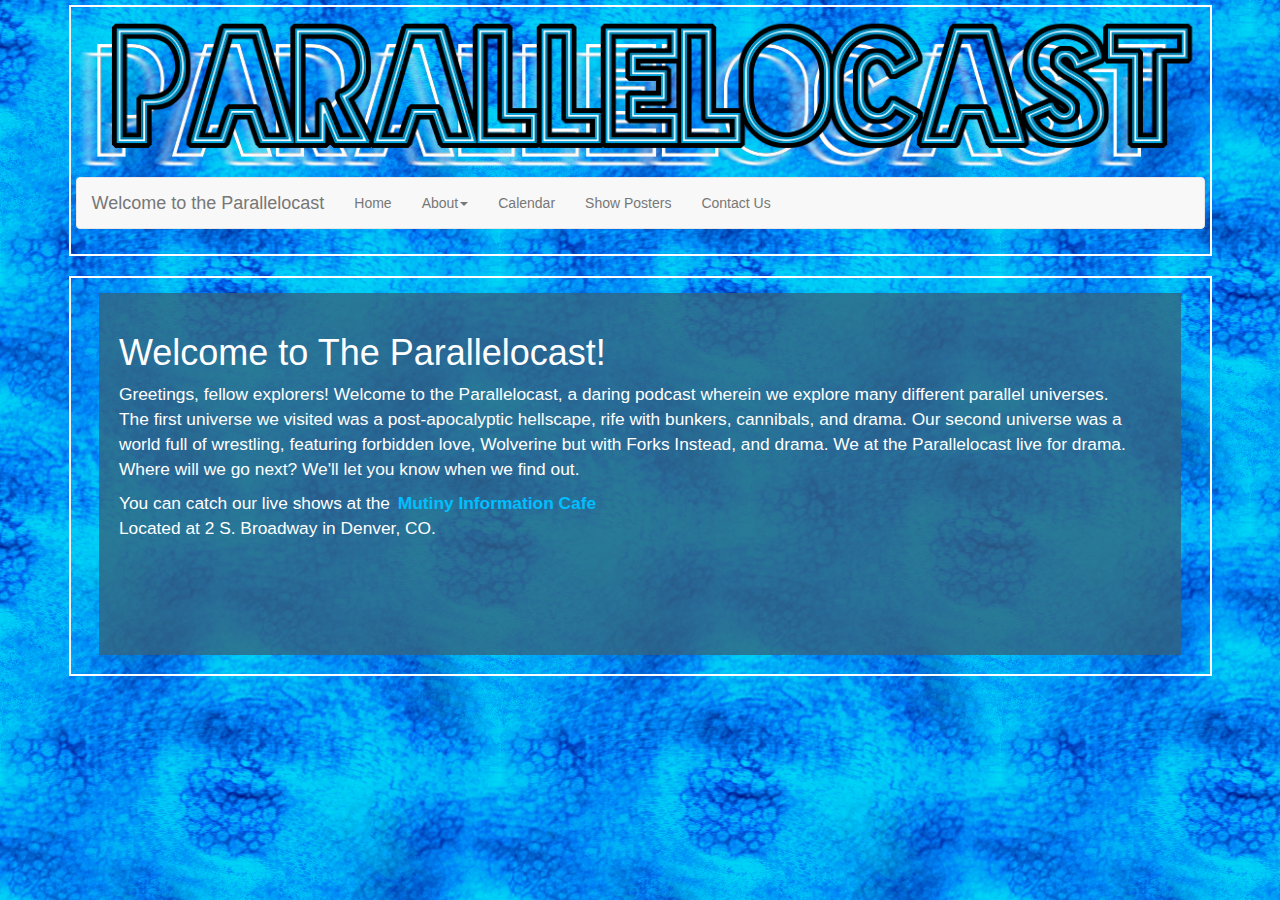
<file: index.html>
<!DOCTYPE html>
<html>
<head>
	<title>Parallelocast</title>
	<meta charset="utf-8">
	<meta name="viewport" content="width=device-width, initial-scale=1">
	<link rel="stylesheet" type="text/css" href="bootstrap.css">
	<link rel="stylesheet" type="text/css" href="custom.css">
	<script
  src="https://code.jquery.com/jquery-1.12.4.min.js"
  integrity="sha256-ZosEbRLbNQzLpnKIkEdrPv7lOy9C27hHQ+Xp8a4MxAQ="
  crossorigin="anonymous"></script>
	<script src="bootstrap.js"></script> 
</head>
<body>

<div class="logoheader">

<img src="imgs/parallelocast-logo-textonly-cropped.png" class="logo">

<nav class="navbar navbar-default">
  <div class="container-fluid">
    <!-- Brand and toggle get grouped for better mobile display -->
    <div class="navbar-header">
      <button type="button" class="navbar-toggle collapsed" data-toggle="collapse" data-target="#bs-example-navbar-collapse-1" aria-expanded="false">
        <span class="sr-only">Toggle navigation</span>
        <span class="icon-bar"></span>
        <span class="icon-bar"></span>
        <span class="icon-bar"></span>
      </button>
      <a class="navbar-brand" href="#">Welcome to the Parallelocast</a>
    </div>

    <!-- Collect the nav links, forms, and other content for toggling -->
    <div class="collapse navbar-collapse" id="bs-example-navbar-collapse-1">
      <ul class="nav navbar-nav">

        <li><a href="index.html">Home
        </a>
        </li>

        <li class="dropdown">
          <a href="#" class="dropdown-toggle" data-toggle="dropdown" role="button" aria-haspopup="true" aria-expanded="false">About<span class="caret"></span></a>
          <ul class="dropdown-menu">
            <li><a href="aboutshow.html" class="active">The Show Itself</a></li>
            <li><a href="aboutus.html">The People Responsible</a></li>
          </ul>
        </li>
	
	<li><a href="calendar.html">Calendar</a>
	</li>

	<li><a href="posters.html">Show Posters</a>
	</li>

	<li><a href="contact.html">Contact Us</a>
	</li>

	  </ul>

      </ul>
    </div><!-- /.navbar-collapse -->
  </div><!-- /.container-fluid -->
</nav>

</div>

<br />
<div class="textbodyborder">
<div class="textbody">
<h1>Welcome to The Parallelocast!</h1>
<p>Greetings, fellow explorers! Welcome to the Parallelocast, a daring podcast wherein we explore many different parallel universes.<br />
The first universe we visited was a post-apocalyptic hellscape, rife with bunkers, cannibals, and drama. Our second universe was a world full of wrestling, featuring 
forbidden love, Wolverine but with Forks Instead, and drama. We at the Parallelocast live for drama.<br />Where will we go next? We'll let you know when we find out.</p>
<p>You can catch our live shows at the <a href="https://www.mutinyinfocafe.com/" class="custom">Mutiny Information Cafe</a><br />Located at 2 S. Broadway in Denver, CO.</p>
</div>
</div>
</body>
</html>
</file>
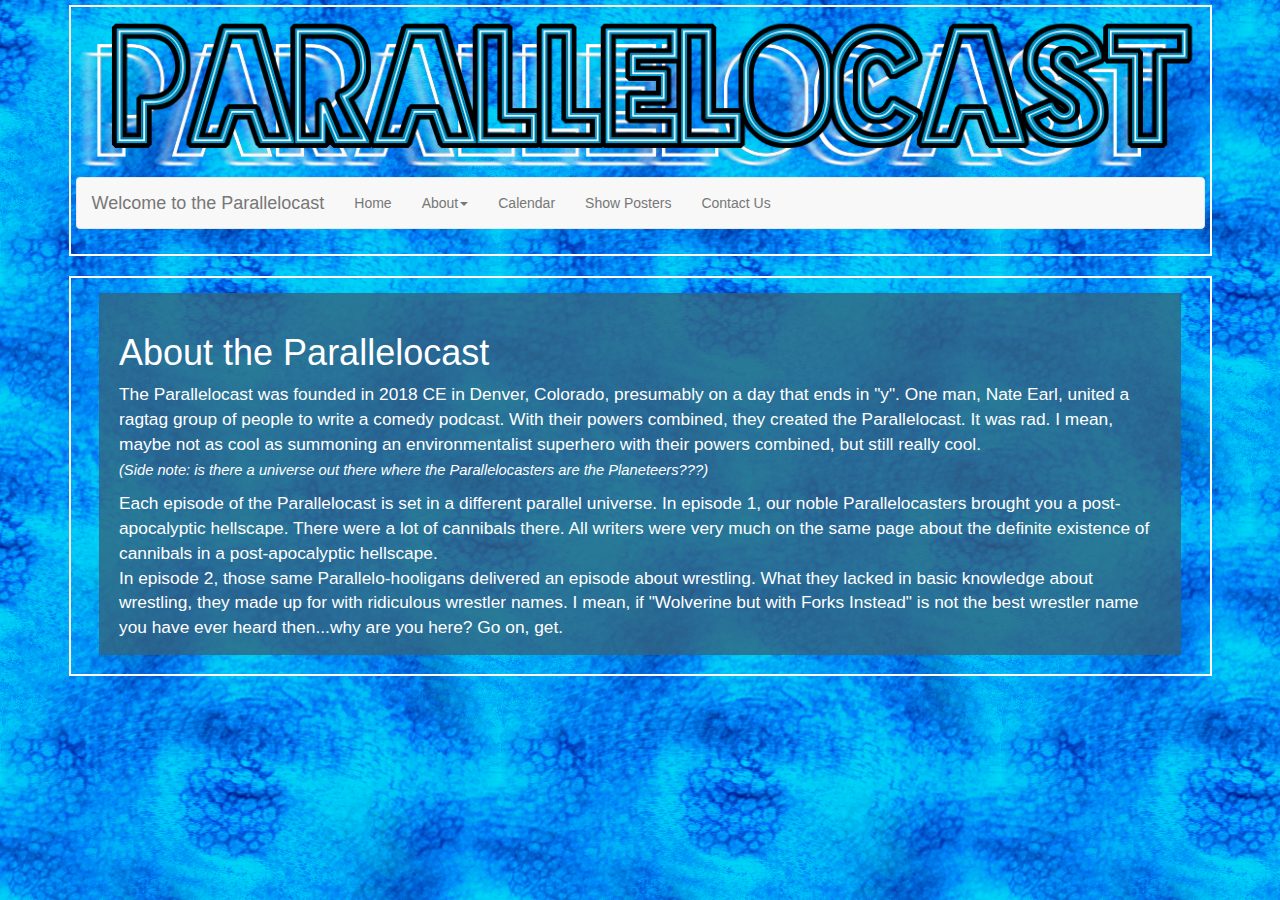
<file: aboutshow.html>
<!DOCTYPE html>
<html>
<head>
	<title>Parallelocast: About</title>
	<meta charset="utf-8">
	<meta name="viewport" content="width=device-width, initial-scale=1">
	<link rel="stylesheet" type="text/css" href="bootstrap.css">
	<link rel="stylesheet" type="text/css" href="custom.css">
	<script
  src="https://code.jquery.com/jquery-1.12.4.min.js"
  integrity="sha256-ZosEbRLbNQzLpnKIkEdrPv7lOy9C27hHQ+Xp8a4MxAQ="
  crossorigin="anonymous"></script>
	<script src="bootstrap.js"></script> 
</head>
<body>

<div class="logoheader">

<img src="imgs/parallelocast-logo-textonly-cropped.png" class="logo">

<nav class="navbar navbar-default">
  <div class="container-fluid">
    <!-- Brand and toggle get grouped for better mobile display -->
    <div class="navbar-header">
      <button type="button" class="navbar-toggle collapsed" data-toggle="collapse" data-target="#bs-example-navbar-collapse-1" aria-expanded="false">
        <span class="sr-only">Toggle navigation</span>
        <span class="icon-bar"></span>
        <span class="icon-bar"></span>
        <span class="icon-bar"></span>
      </button>
      <a class="navbar-brand" href="#">Welcome to the Parallelocast</a>
    </div>

    <!-- Collect the nav links, forms, and other content for toggling -->
    <div class="collapse navbar-collapse" id="bs-example-navbar-collapse-1">
      <ul class="nav navbar-nav">

        <li><a href="index.html">Home
        </a>
        </li>

        <li class="dropdown">
          <a href="#" class="dropdown-toggle" data-toggle="dropdown" role="button" aria-haspopup="true" aria-expanded="false">About<span class="caret"></span></a>
          <ul class="dropdown-menu">
            <li class="active"><a href="aboutshow.html">The Show Itself</a></li>
            <li><a href="aboutus.html">The People Responsible</a></li>
          </ul>
        </li>
	
	<li><a href="calendar.html">Calendar</a>
	</li>

	<li><a href="posters.html">Show Posters</a>
	</li>

	<li><a href="contact.html">Contact Us</a>
	</li>

	  </ul>

      </ul>
    </div><!-- /.navbar-collapse -->
  </div><!-- /.container-fluid -->
</nav>
</div>
<br />
<div class="textbodyborder">
<div class="textbody">
<h1>About the Parallelocast</h1>
<p>
The Parallelocast was founded in 2018 CE in Denver, Colorado, presumably on a day that ends in "y". One man, Nate Earl, united a ragtag group of people to write a comedy podcast.
With their powers combined, they created the Parallelocast. It was rad. I mean, maybe not as cool as summoning an environmentalist superhero with their powers combined, but still 
really cool.<br/ >
<i><small>(Side note: is there a universe out there where the Parallelocasters are the Planeteers???)</small></i>
</p>

<p> 
Each episode of the Parallelocast is set in a different parallel universe. In episode 1, our noble Parallelocasters brought you a post-apocalyptic hellscape. There were a lot
of cannibals there. All writers were very much on the same page about the definite existence of cannibals in a post-apocalyptic hellscape.<br />In episode 2, those same 
Parallelo-hooligans delivered an episode about wrestling. What they lacked in basic knowledge about wrestling, they made up for with ridiculous wrestler names. I mean, if
"Wolverine but with Forks Instead" is not the best wrestler name you have ever heard then...why are you here? Go on, get.
</p>

<p>
Although the universes may be different from episode to episode, some things stay the same. Listeners can expect some commercials advetizing products for that episode's 
universe. In this universe we live in, we may not need to get food to our bunkers. We may not need to get our championship wrestling belts securely displayed. We may not even 
need one of the TBD products and/or services that may be advertised in episode 3! But we do need things that are equally ridiculous, so the writers have plenty of inspiration.
No universe is perfect!<br />
Listeners can also expect a soap opera scene. No matter which universe you're in, people <i>looooove</i> watching other people deal with hella secrets. Forbidden love, hidden identities, surprising revelations, oh my! Interestingly, every universes' soap operas seem to mysteriously use the same theme music. Curious indeed. Hmmmmm.
</p>

<p>
So that's the gist of it. You dig?
</p>
</div>

</div>

</body>
</html>
</file>
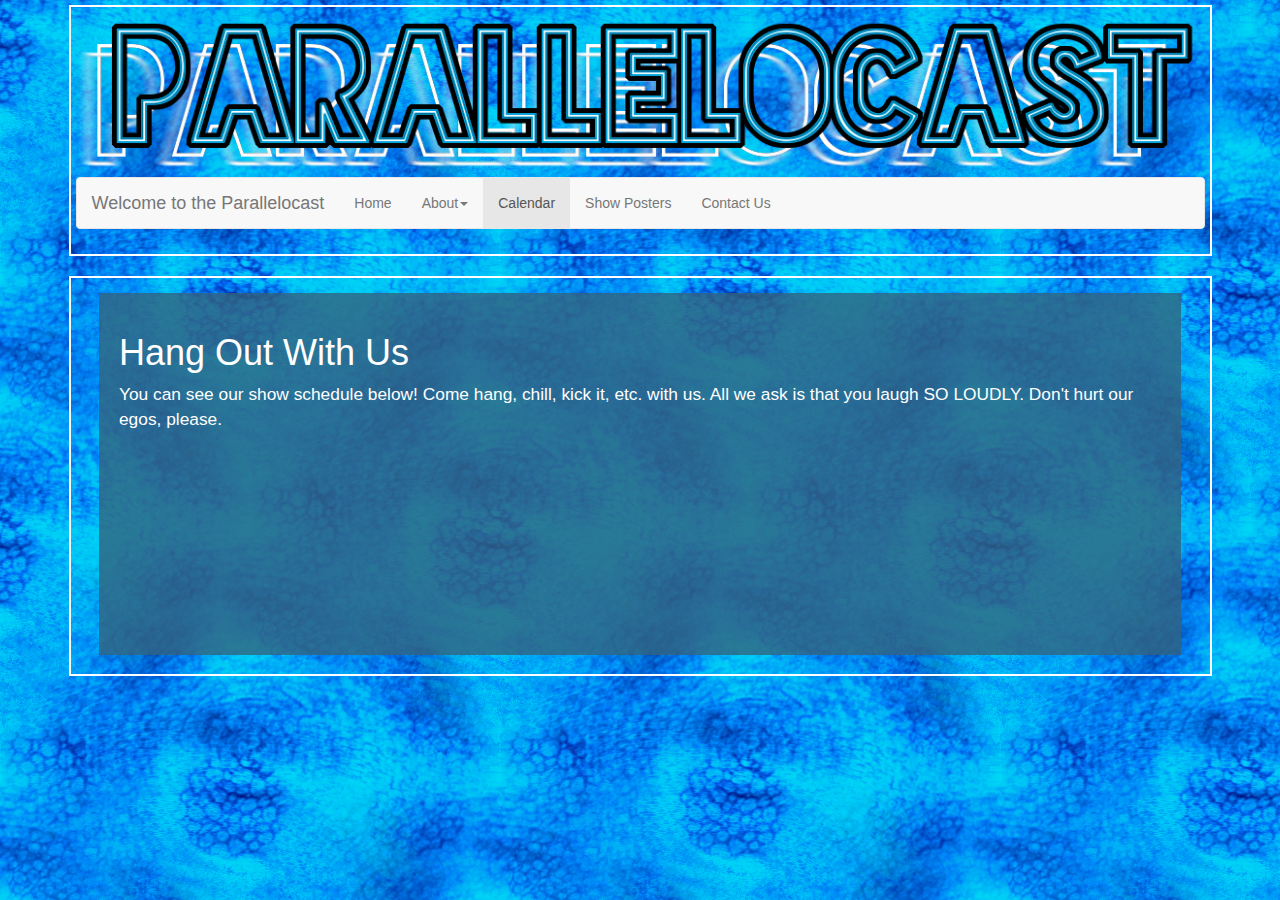
<file: calendar.html>
<!DOCTYPE html>
<html>
<head>
	<title>Parallelocast</title>
	<meta charset="utf-8">
	<meta name="viewport" content="width=device-width, initial-scale=1">
	<link rel="stylesheet" type="text/css" href="bootstrap.css">
	<link rel="stylesheet" type="text/css" href="custom.css">
	<script
  src="https://code.jquery.com/jquery-1.12.4.min.js"
  integrity="sha256-ZosEbRLbNQzLpnKIkEdrPv7lOy9C27hHQ+Xp8a4MxAQ="
  crossorigin="anonymous"></script>
	<script src="bootstrap.js"></script> 
</head>
<body>

<div class="logoheader">

<img src="imgs/parallelocast-logo-textonly-cropped.png" class="logo">

<nav class="navbar navbar-default">
  <div class="container-fluid">
    <!-- Brand and toggle get grouped for better mobile display -->
    <div class="navbar-header">
      <button type="button" class="navbar-toggle collapsed" data-toggle="collapse" data-target="#bs-example-navbar-collapse-1" aria-expanded="false">
        <span class="sr-only">Toggle navigation</span>
        <span class="icon-bar"></span>
        <span class="icon-bar"></span>
        <span class="icon-bar"></span>
      </button>
      <a class="navbar-brand" href="#">Welcome to the Parallelocast</a>
    </div>

    <!-- Collect the nav links, forms, and other content for toggling -->
    <div class="collapse navbar-collapse" id="bs-example-navbar-collapse-1">
      <ul class="nav navbar-nav">

        <li><a href="index.html">Home<span class="sr-only">(current)</span>
        </a>
        </li>

        <li class="dropdown">
          <a href="#" class="dropdown-toggle" data-toggle="dropdown" role="button" aria-haspopup="true" aria-expanded="false">About<span class="caret"></span></a>
          <ul class="dropdown-menu">
            <li><a href="aboutshow.html">The Show Itself</a></li>
            <li><a href="aboutus.html">The People Responsible</a></li>
          </ul>
        </li>
	
	<li class="active"><a href="calendar.html">Calendar</a>
	</li>

	<li><a href="posters.html">Show Posters</a>
	</li>

	<li><a href="contact.html">Contact Us</a>
	</li>

	  </ul>

      </ul>
    </div><!-- /.navbar-collapse -->
  </div><!-- /.container-fluid -->
</nav>
</div>
<br />
<div class="textbodyborder">
<div class="textbody">
<h1>Hang Out With Us</h1>
<p>
You can see our show schedule below! Come hang, chill, kick it, etc. with us. All we ask is that you laugh SO LOUDLY.
Don't hurt our egos, please.
<br />
<center>
<iframe src="https://calendar.google.com/calendar/embed?src=r1ck6tdsgoon1ofcsj56g43ddk%40group.calendar.google.com&ctz=America%2FDenver" style="border: 0" width="400" height="300" frameborder="0" scrolling="no"></iframe>
</center>
</p>
</div>
</div>
</body>
</html>
</file>
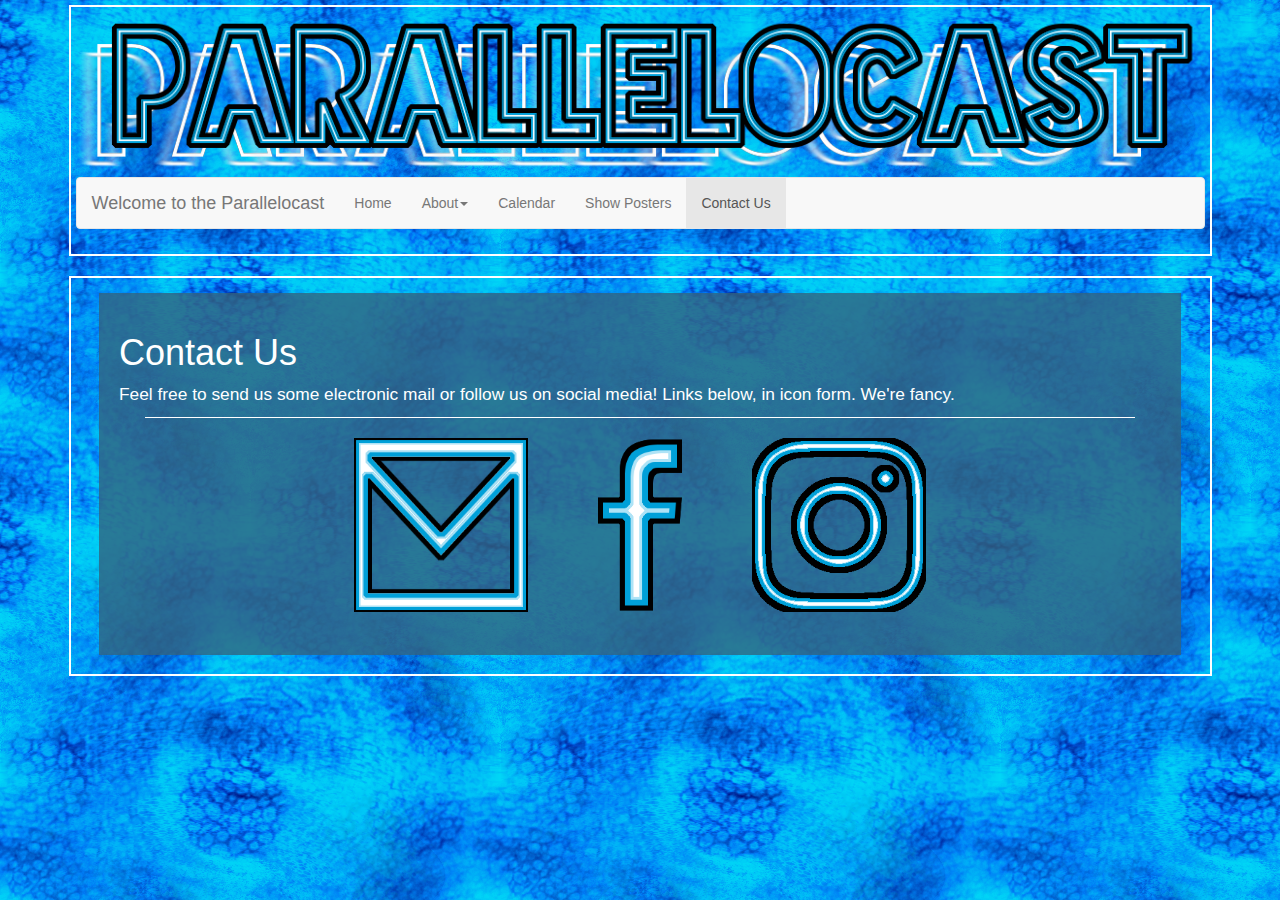
<file: contact.html>
<!DOCTYPE html>
<html>
<head>
	<title>Parallelocast</title>
	<meta charset="utf-8">
	<meta name="viewport" content="width=device-width, initial-scale=1">
	<link rel="stylesheet" type="text/css" href="bootstrap.css">
	<link rel="stylesheet" type="text/css" href="custom.css">
	<script
  src="https://code.jquery.com/jquery-1.12.4.min.js"
  integrity="sha256-ZosEbRLbNQzLpnKIkEdrPv7lOy9C27hHQ+Xp8a4MxAQ="
  crossorigin="anonymous"></script>
	<script src="bootstrap.js"></script> 
</head>
<body>

<div class="logoheader">

<img src="imgs/parallelocast-logo-textonly-cropped.png" class="logo">

<nav class="navbar navbar-default">
  <div class="container-fluid">
    <!-- Brand and toggle get grouped for better mobile display -->
    <div class="navbar-header">
      <button type="button" class="navbar-toggle collapsed" data-toggle="collapse" data-target="#bs-example-navbar-collapse-1" aria-expanded="false">
        <span class="sr-only">Toggle navigation</span>
        <span class="icon-bar"></span>
        <span class="icon-bar"></span>
        <span class="icon-bar"></span>
      </button>
      <a class="navbar-brand" href="#">Welcome to the Parallelocast</a>
    </div>

    <!-- Collect the nav links, forms, and other content for toggling -->
    <div class="collapse navbar-collapse" id="bs-example-navbar-collapse-1">
      <ul class="nav navbar-nav">

        <li><a href="index.html">Home
        </a>
        </li>

        <li class="dropdown">
          <a href="#" class="dropdown-toggle" data-toggle="dropdown" role="button" aria-haspopup="true" aria-expanded="false">About<span class="caret"></span></a>
          <ul class="dropdown-menu">
            <li><a href="aboutshow.html">The Show Itself</a></li>
            <li><a href="aboutus.html">The People Responsible</a></li>
          </ul>
        </li>
	
	<li><a href="calendar.html">Calendar</a>
	</li>

	<li><a href="posters.html">Show Posters</a>
	</li>

	<li class="active"><a href="contact.html">Contact Us</a>
	</li>

	  </ul>

      </ul>
    </div><!-- /.navbar-collapse -->
  </div><!-- /.container-fluid -->
</nav>
</div>
<br />
<div class="textbodyborder">
<div class="textbody">
<h1>Contact Us</h1>
<p>Feel free to send us some electronic mail or follow us on social media! Links below, in icon form. We're fancy.</p>


<div class="iconcontainer">
<center>
<a href="mailto:parallelocast@gmail.com"><img src="imgs/email.png" alt="email" class="icon"></a>

<a href="https://www.facebook.com/Parallelocast/"><img src="imgs/fb.png" alt="facebook" class="icon"></a>

<a href="https://www.instagram.com/parallelocast/"><img src="imgs/insta.png" alt="instagram" class="icon"></a>
</center>
</div>


</div>

</div>

</body>
</html>
</file>
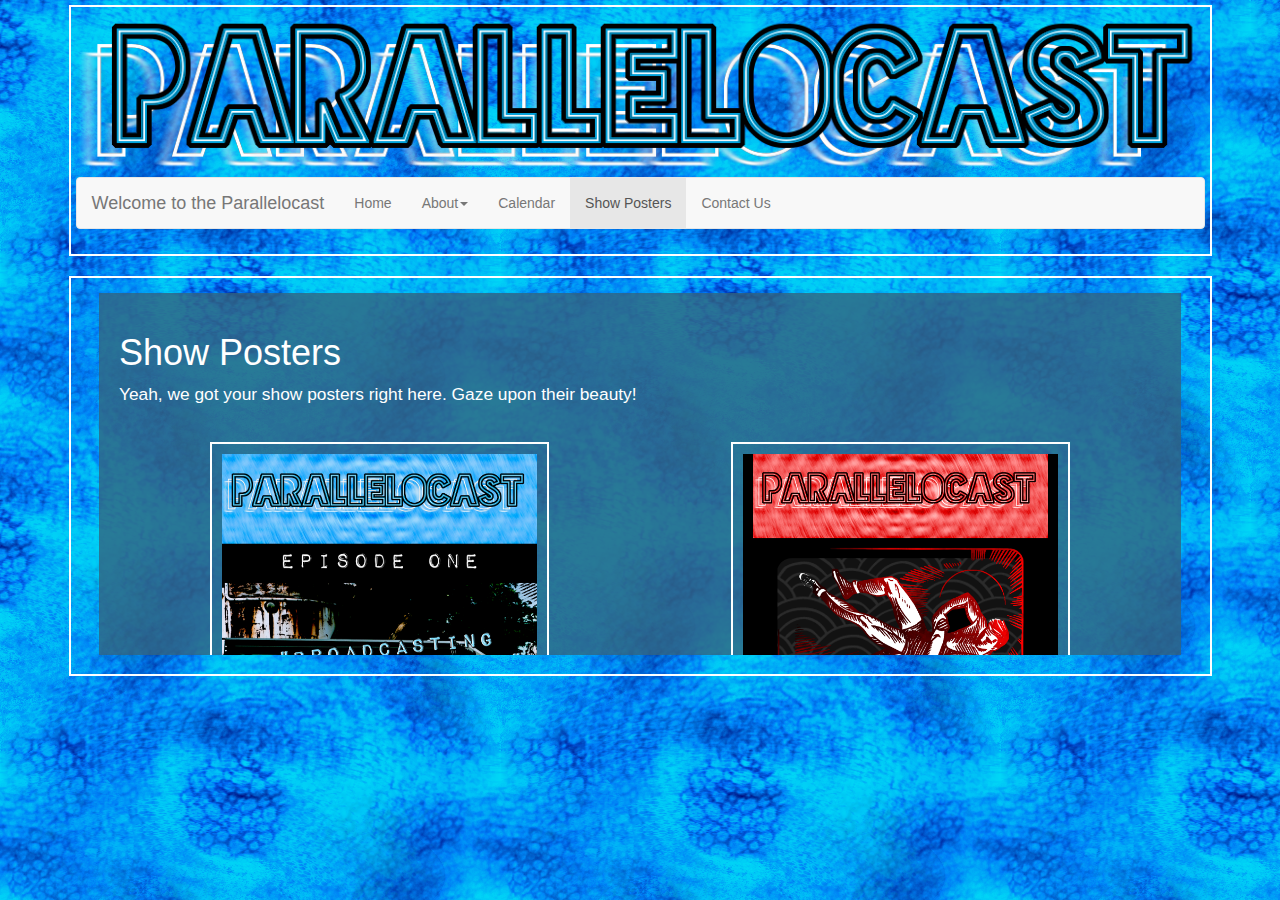
<file: posters.html>
<!DOCTYPE html>
<html>
<head>
	<title>Parallelocast</title>
	<meta charset="utf-8">
	<meta name="viewport" content="width=device-width, initial-scale=1">
	<link rel="stylesheet" type="text/css" href="bootstrap.css">
	<link rel="stylesheet" type="text/css" href="custom.css">
	<script
  src="https://code.jquery.com/jquery-1.12.4.min.js"
  integrity="sha256-ZosEbRLbNQzLpnKIkEdrPv7lOy9C27hHQ+Xp8a4MxAQ="
  crossorigin="anonymous"></script>
	<script src="bootstrap.js"></script> 
</head>
<body>

<div class="logoheader">

<img src="imgs/parallelocast-logo-textonly-cropped.png" class="logo">

<nav class="navbar navbar-default">
  <div class="container-fluid">
    <!-- Brand and toggle get grouped for better mobile display -->
    <div class="navbar-header">
      <button type="button" class="navbar-toggle collapsed" data-toggle="collapse" data-target="#bs-example-navbar-collapse-1" aria-expanded="false">
        <span class="sr-only">Toggle navigation</span>
        <span class="icon-bar"></span>
        <span class="icon-bar"></span>
        <span class="icon-bar"></span>
      </button>
      <a class="navbar-brand" href="#">Welcome to the Parallelocast</a>
    </div>

    <!-- Collect the nav links, forms, and other content for toggling -->
    <div class="collapse navbar-collapse" id="bs-example-navbar-collapse-1">
      <ul class="nav navbar-nav">

        <li><a href="index.html">Home
        </a>
        </li>

        <li class="dropdown">
          <a href="#" class="dropdown-toggle" data-toggle="dropdown" role="button" aria-haspopup="true" aria-expanded="false">About<span class="caret"></span></a>
          <ul class="dropdown-menu">
            <li><a href="aboutshow.html">The Show Itself</a></li>
            <li><a href="aboutus.html">The People Responsible</a></li>
          </ul>
        </li>
	
	<li><a href="calendar.html">Calendar</a>
	</li>

	<li class="active"><a href="posters.html">Show Posters</a>
	</li>

	<li><a href="contact.html">Contact Us</a>
	</li>

	  </ul>

      </ul>
    </div><!-- /.navbar-collapse -->
  </div><!-- /.container-fluid -->
</nav>
</div>
<br />
<div class="textbodyborder">
<div class="textbody">
<h1>Show Posters</h1>
<p>Yeah, we got your show posters right here. Gaze upon their beauty!</p>
<br />
<table class="poster">
<tr>
<td>
<center>
<img src="imgs/EP1.png">
<br />
<p>Episode I</p>
</center>
</td>
<td>
<center>
<img src="imgs/EP2.png">
<br />
<p>Episode II</p>
</center>
</td>
</tr>
</table>
</div>
</div>
</body>
</html>
</file>
<file: custom.css>
body {
background-color: black;
background-image: url(imgs/background.png);
background-repeat: repeat;
padding: 5px;
}

div.logoheader {
margin:auto;
width: 90%;
padding: 5px;
border: 2px solid #FFFFFF;
}

img.logo {
margin:auto;
width: 100%;
height: 35%;
}

#topmargin {
margin-top: 10%;
background-color: powderblue;
}

div.textbodyborder {
padding-top: 15px;
margin:auto;
width: 90%;
background-color: rgba(0,0,0,0);
border: 2px solid #FFFFFF;
height:400px;
}

div.textbody {
margin:auto;
width: 95%;
padding: 20px;
font-family:"Trebuchet MS", Helvetica, sans-serif;
color: #FFFFFF;
font-size: 13pt;
background-color: rgba(50,100,128,0.8);
overflow: scroll;
height: 95%;
}

a.custom {
color: deepskyblue;
font-weight: bolder;
padding: 2px;
border: 1px solid transparent;
}

a.custom:hover {
text-decoration: none;
border: 1px solid white;
}

table.yearbook {
width: 95%;
border-top: 1px solid white;
}

table.yearbook td {
text-align: center;
padding: 8px;
width: 30%;
}

table.yearbook img {
margin-left: auto;
padding: 5px;
height: 100px;
width: 100px;
}

table.yearbook p {
padding: 2px;
font-size: 10pt;
font-weight: italic;
}

table.poster img {
margin: auto;
border: 2px solid white;
padding:10px;
height: 40%;
width: 65%;
}

table.poster p {
margin: auto;
font-size: 11pt;
font-weight: bold;
padding: 2px;
}

img.icon {
display:inline-block;
padding: 10px;
width: 20%;
height: 10%;
}

div.iconcontainer {
width: 95%;
margin: auto;
padding: 10px;
border-top: 1px solid white;
}
</file>
